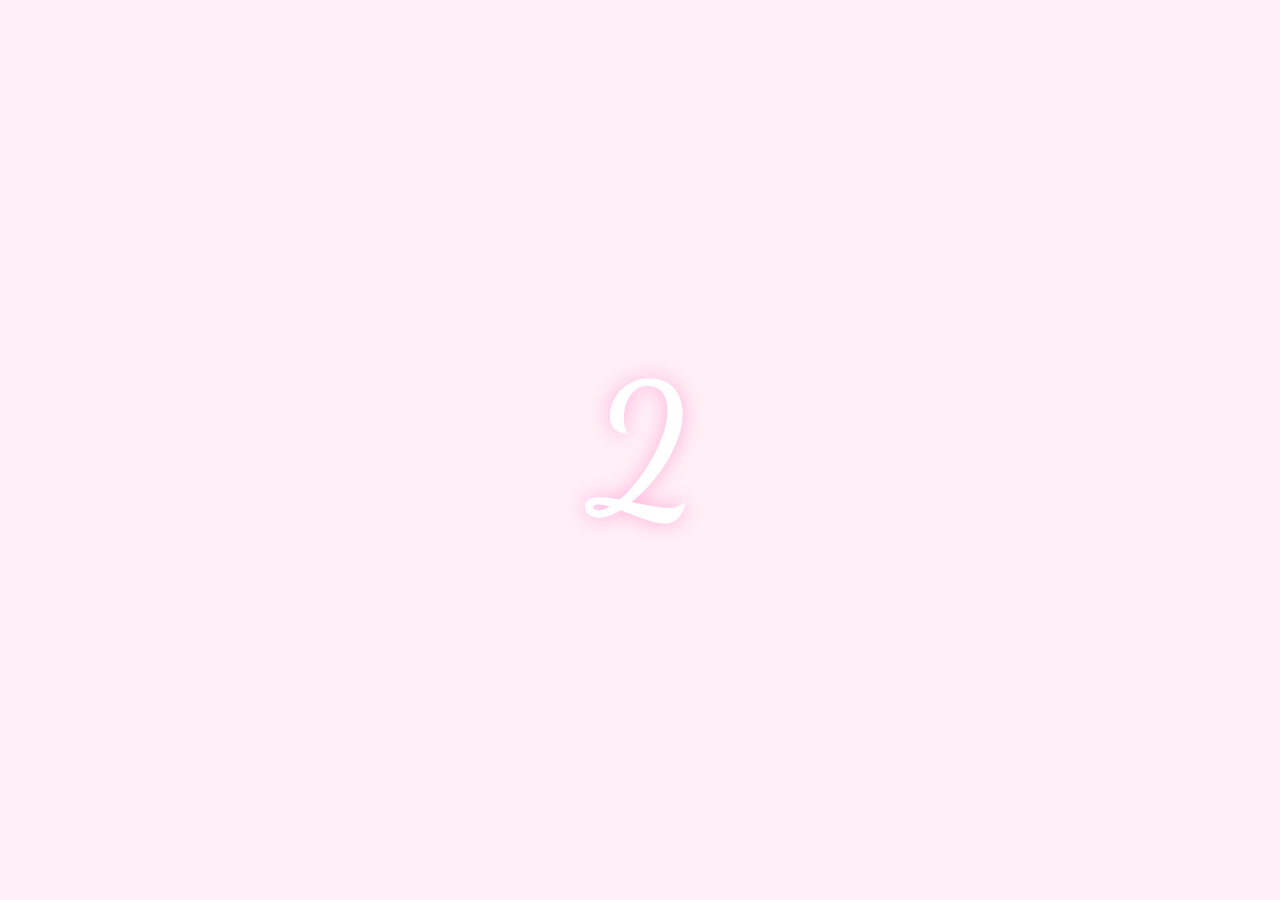
<file: index.html>
<!DOCTYPE html>
<html lang="en">
<head>
<meta charset="UTF-8">
<meta name="viewport" content="width=device-width, initial-scale=1.0">

<title>Birthday</title>

<!-- Same font as index.html -->
<link rel="preconnect" href="https://fonts.googleapis.com">
<link rel="preconnect" href="https://fonts.gstatic.com" crossorigin>
<link href="https://fonts.googleapis.com/css2?family=Dancing+Script&display=swap" rel="stylesheet">

<style>

*{
    margin:0;
    padding:0;
    box-sizing:border-box;
}

/* Same background style as index.html */
body{
    width:100%;
    height:100vh;
    overflow:hidden;
    background:#ffeff7;
    font-family:'Dancing Script', cursive;
    display:flex;
    justify-content:center;
    align-items:center;
}

/* Countdown Page */
#countdownPage{
    width:100%;
    height:100vh;
    display:flex;
    justify-content:center;
    align-items:center;
    background:#ffeff7;
}

/* Countdown Number */
#countNumber{
    font-size:180px;
    color:#ffffff;
    font-weight:bold;
    text-shadow:0 0 20px rgba(255,20,147,0.3);
}

/* Birthday Page */
#birthdayPage{
    width:100%;
    height:100vh;
    display:none;
    justify-content:center;
    align-items:center;
    background:#ffeff7;
    position:relative;
}

/* Birthday Text */
#birthdayText{
    font-size:80px;
    color:#ffffff;
    font-weight:bold;
    white-space:nowrap;
    position:absolute;
    left:-100%;
    animation:slideCenter 4s ease forwards;
    text-shadow:0 0 20px rgba(255,20,147,0.3);
}

/* Animation */
@keyframes slideCenter{
    from{
        left:-100%;
    }
    to{
        left:50%;
        transform:translateX(-50%);
    }
}

</style>
</head>

<body>

<!-- Countdown -->
<div id="countdownPage">
    <div id="countNumber">3</div>
</div>

<!-- Birthday Page -->
<div id="birthdayPage">
    <div id="birthdayText"> READY FOR THE SURPRISE??.
    <br
    <div id="birthdayText">LETS GOOOO 🏃🏻‍♀️💨</div>
</div>

<script>

let count = 3;
const counter = document.getElementById("countNumber");

let interval = setInterval(() => {

    count--;
    counter.textContent = count;

    if(count === 0){

        clearInterval(interval);

        document.getElementById("countdownPage").style.display = "none";

        document.getElementById("birthdayPage").style.display = "flex";

        // Open index.html after 15 seconds
        setTimeout(() => {
            window.location.href = "index2.html";
        }, 8000);
    }

},1000);

</script>

</body>
</html>
</file>
